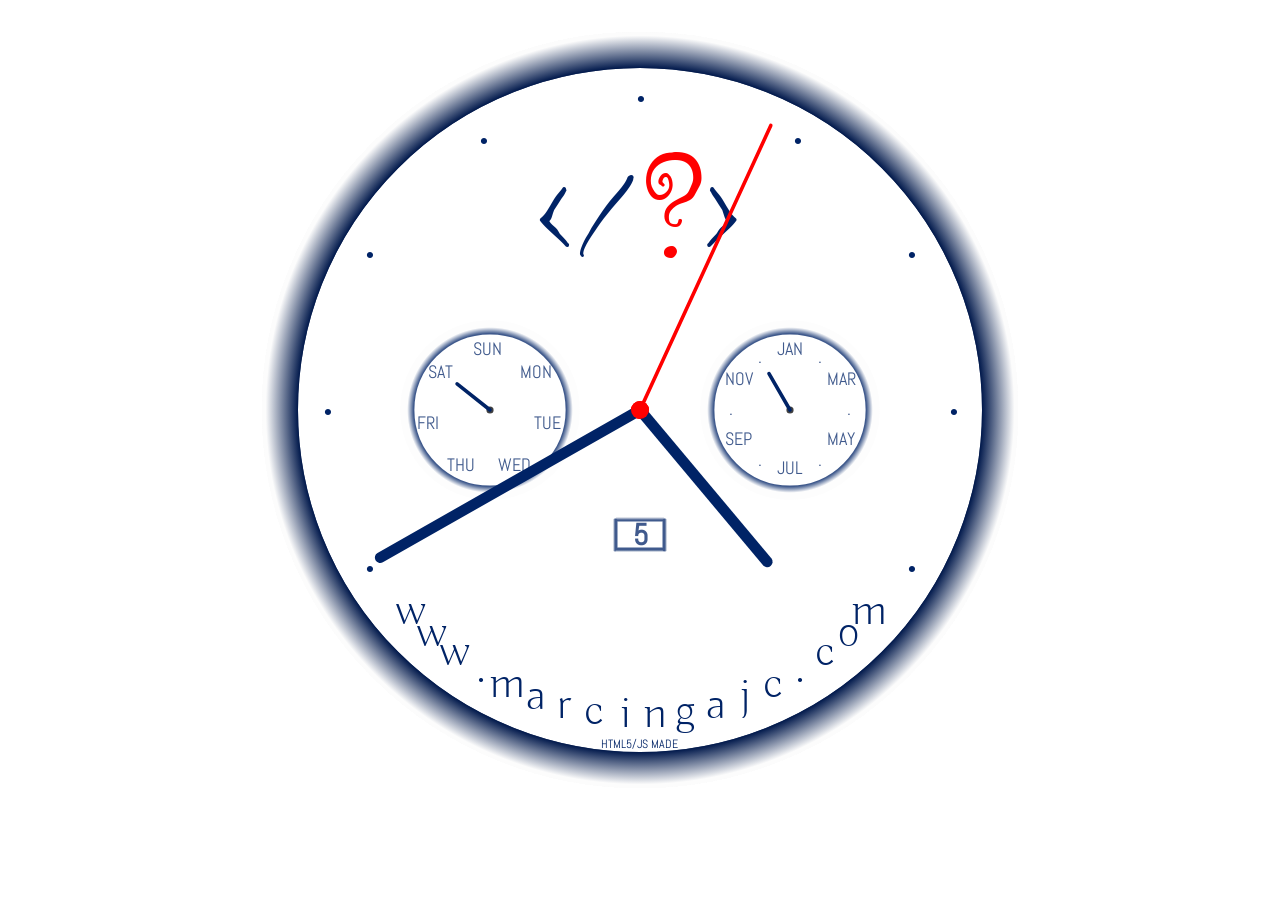
<file: rest-client/src/main/resources/templates/index.html>
<!DOCTYPE html>
<html>
<head>
    <meta charset="UTF-8">
    <meta name="description" content="Curiosity Clock">
    <meta name="author" content="Marcin Gajc">
    <meta name="viewport"
          content="width=device-width, user-scalable=yes, initial-scale=0.3">
    <title>marcingajc.com</title>
    <link href='//fonts.googleapis.com/css?family=Buda:300' rel='stylesheet'>
    <link href='//fonts.googleapis.com/css?family=Ruge+Boogie' rel='stylesheet'>
    <link href='//fonts.googleapis.com/css?family=Abel' rel='stylesheet'>
    <style>
        #box {
            width: 800px;
            margin-top: 10px;
            margin-left: auto;
            margin-right: auto;
            position: relative;
        }
    </style>
</head>
<body>
<div id='box'>
    <canvas id="canvas" width="800" height="800"
            style="background-color:white">
    </canvas>
    <script>
        var canvas = document.getElementById("canvas");
        var ctx = canvas.getContext("2d");
        var radius = canvas.height / 2;
        ctx.translate(radius, radius);
        radius = radius * 0.90;
        setInterval(drawClock, 100); // interval 100 = 1/10 s

        function drawClock() {
            drawFace(ctx, radius);
            drawDay(ctx, radius);
            drawWeek(ctx, radius);
            drawMonth(ctx, radius);
            drawWeekname(ctx, radius);
            drawMonthname(ctx, radius);
            drawDays(ctx, radius);
            drawFace2(ctx, radius);
            drawNumbers(ctx, radius);
            drawNumbers2(ctx, radius);
            drawTime(ctx, radius);
        }

        function drawFace(ctx, radius) {
            var grad;
            ctx.beginPath();
            ctx.arc(0, 0, radius, 0, 2 * Math.PI);
            ctx.fillStyle = 'white';
            ctx.fill();
            grad = ctx.createRadialGradient(0, 0, radius * 0.95, 0, 0, radius * 1.04);
            grad.addColorStop(0, '#00184b');
            grad.addColorStop(1, '#fcfcfc');
            ctx.strokeStyle = grad;
            ctx.lineWidth = radius * 0.1;
            ctx.stroke();
            ctx.beginPath();
            ctx.arc(0, 0, radius * 0.025, 0, 2 * Math.PI);
            ctx.fillStyle = 'red';
            ctx.fill();
        }

        function drawDay(ctx) {
            var grad1;
            var grad2;
            var grad3;
            var grad4;
            ctx.beginPath();
            ctx.lineWidth = 5;
            ctx.moveTo(-22, 109);
            ctx.lineTo(22, 109);
            grad1 = ctx.createLinearGradient(22, 110, 22, 107);
            grad1.addColorStop(0, '#002366');
            grad1.addColorStop(1, '#fcfcfc');
            ctx.strokeStyle = grad1;
            ctx.stroke();
            ctx.beginPath();
            ctx.lineWidth = 5;
            ctx.moveTo(-25, 111);
            ctx.lineTo(-25, 139);
            grad2 = ctx.createLinearGradient(-25, 140, -27, 140);
            grad2.addColorStop(0, '#002366');
            grad2.addColorStop(1, '#fcfcfc');
            ctx.strokeStyle = grad2;
            ctx.stroke();
            ctx.beginPath();
            ctx.lineWidth = 5;
            ctx.moveTo(-22, 140);
            ctx.lineTo(22, 140);
            grad3 = ctx.createLinearGradient(25, 140, 25, 142);
            grad3.addColorStop(0, '#002366');
            grad3.addColorStop(1, '#fcfcfc');
            ctx.strokeStyle = grad3;
            ctx.stroke();
            ctx.beginPath();
            ctx.lineWidth = 5;
            ctx.moveTo(25, 139);
            ctx.lineTo(25, 111);
            grad4 = ctx.createLinearGradient(25, 110, 27, 110);
            grad4.addColorStop(0, '#002366');
            grad4.addColorStop(1, '#fcfcfc');
            ctx.strokeStyle = grad4;
            ctx.stroke();
        }

        function drawWeek(ctx, radius) {
            var grad;
            ctx.beginPath();
            ctx.arc(-150, 0, radius * 0.23, 0, 2 * Math.PI);
            ctx.fillStyle = 'white';
            ctx.fill();
            grad = ctx.createRadialGradient(-150, 0, radius * 0.23 * 0.90, -150, 0, radius * 0.23);
            grad.addColorStop(0.25, '#002366');
            grad.addColorStop(1, '#fcfcfc');
            ctx.strokeStyle = grad;
            ctx.lineWidth = radius * 0.04;
            ctx.stroke();
            ctx.beginPath();
            ctx.arc(-150, 0, radius * 0.01, 0, 2 * Math.PI);
            ctx.fillStyle = 'black';
            ctx.fill();
        }

        function drawWeekname(ctx, radius) {
            var ang;
            var num;
            numbers = ['MON', 'TUE', 'WED', 'THU', 'FRI', 'SAT', 'SUN'];
            ctx.font = radius * 0.05 + "px Abel";
            ctx.fillStyle = '#002366';
            ctx.textBaseline = "middle";
            ctx.textAlign = "center";
            for (num = 1; num < 8; num++) {
                ang = num * Math.PI / 3.5;
                ctx.rotate(ang);
                ctx.translate(0, -radius * 0.17);
                ctx.rotate(-ang);
                ctx.fillText(numbers[num - 1], -152, 1);
                ctx.rotate(ang);
                ctx.translate(0, radius * 0.17);
                ctx.rotate(-ang);
            }
        }

        function drawMonth(ctx, radius) {
            var grad;
            ctx.beginPath();
            ctx.arc(150, 0, radius * 0.23, 0, 2 * Math.PI);
            ctx.fillStyle = 'white';
            ctx.fill();
            grad = ctx.createRadialGradient(150, 0, radius * 0.23 * 0.90, 150, 0, radius * 0.23);
            grad.addColorStop(0.25, '#002366');
            grad.addColorStop(1, '#fcfcfc');
            ctx.strokeStyle = grad;
            ctx.lineWidth = radius * 0.04;
            ctx.stroke();
            ctx.beginPath();
            ctx.arc(150, 0, radius * 0.01, 0, 2 * Math.PI);
            ctx.fillStyle = 'black';
            ctx.fill();
        }

        function drawMonthname(ctx, radius) {
            var ang;
            var num;
            numbers = ['.', 'MAR', '.', 'MAY', '.', 'JUL', '.', 'SEP', '.', 'NOV', '.', 'JAN'];
            ctx.font = radius * 0.05 + "px Abel";
            ctx.fillStyle = '#002366';
            ctx.textBaseline = "middle";
            ctx.textAlign = "center";
            for (num = 1; num < 13; num++) {
                ang = num * 30 * Math.PI / 180;
                ctx.rotate(ang);
                ctx.translate(0, -radius * 0.165);
                ctx.rotate(-ang);
                ctx.fillText(numbers[num - 1], 150, 0);
                ctx.rotate(ang);
                ctx.translate(0, radius * 0.165);
                ctx.rotate(-ang);
            }
        }

        function drawNumbers(ctx, radius) {
            var ang;
            var num;
            numbers = ['','', '', '', '', '', '', '', '', '', '', '', '', '', '', '', '', '', '', '', '', '', 'm', 'o', 'c', '.', 'c', 'j', 'a', 'g', 'n', 'i', 'c', 'r', 'a', 'm', '.', 'w', 'w', 'w',''];
            ctx.font = radius * 0.13 + "px Buda";
            ctx.fillStyle = '#002366';
            ctx.textBaseline = "middle";
            ctx.textAlign = "center";
            for (num = 1; num < 42; num++) {
                ang = num * Math.PI / 31.5;
                ctx.rotate(ang);
                ctx.translate(0, -radius * 0.85);
                ctx.rotate(-ang);
                ctx.fillText(numbers[num - 1], 0, 0);
                ctx.rotate(ang);
                ctx.translate(0, radius * 0.85);
                ctx.rotate(-ang);
            }
            ctx.font = "100 110px Ruge Boogie";
            ctx.fillStyle = '#002366';
            ctx.fillText("</   >", 0, -180);
            ctx.font = "100 140px Ruge Boogie";
            ctx.fillStyle = 'red';
            ctx.fillText("?", 28, -180);
            ctx.font = "300 12px Abel";
            ctx.fillStyle = '#002366';
            ctx.fillText("HTML5/JS MADE", 0, 335);
        }

        function drawNumbers2(ctx, radius) {
            var ang;
            var num;
            numbers = ['.', '.', '.', '.', '', '', '', '.', '.', '.', '.', '.'];
            ctx.font = "70px Buda";
            ctx.fillStyle = '#002366';
            ctx.textBaseline = "middle";
            ctx.textAlign = "center";
            for (num = 1; num < 13; num++) {
                ang = num * 30 * Math.PI / 180;
                ctx.rotate(ang);
                ctx.translate(0, -radius * 0.87);
                ctx.rotate(-ang);
                ctx.fillText(numbers[num - 1], 0, -12);
                ctx.rotate(ang);
                ctx.translate(0, radius * 0.87);
                ctx.rotate(-ang);
            }
        }

        function drawFace2(ctx, radius) {
            var grad;
            ctx.beginPath();
            ctx.arc(0, 0, radius, 0, 2 * Math.PI);
            ctx.fillStyle = 'rgba(255, 255, 255, 0.25)';
            ctx.fill();
            grad = ctx.createRadialGradient(0, 0, radius * 0.95, 0, 0, radius * 1.04);
            grad.addColorStop(0, '#00184b');
            grad.addColorStop(1, '#fcfcfc');
            ctx.strokeStyle = grad;
            ctx.lineWidth = radius * 0.1;
            ctx.stroke();
            ctx.beginPath();
            ctx.arc(0, 0, radius * 0.025, 0, 2 * Math.PI);
            ctx.fillStyle = 'red';
            ctx.fill();
        }

        function drawTime(ctx, radius) {
            var now = new Date();
            var hour = now.getHours();
            var minute = now.getMinutes();
            var second = now.getSeconds();
            var millisecond = now.getMilliseconds();
            var weekDay = now.getDay();
            var yearMonth = now.getMonth();

            //hour
            hour = hour % 12;
            hour = (hour * Math.PI / 6) +
                (minute * Math.PI / (6 * 60)) +
                (second * Math.PI / (360 * 60));
            drawHand(ctx, hour, radius * 0.55, radius * 0.03);
            //minute
            minute = (minute * Math.PI / 30) + (second * Math.PI / (30 * 60));
            drawHand(ctx, minute, radius * 0.83, radius * 0.03);
            //day of week
            weekDay = (-180 + 51.4 * weekDay) * Math.PI / 180;
            drawHand2(ctx, weekDay, radius * 0.17, radius * 0.01);
            //month of year
            yearMonth = (-180 + 30 * yearMonth) * Math.PI / 180;
            drawHand3(ctx, yearMonth, radius * 0.17, radius * 0.01);
            ctx.beginPath();
            ctx.arc(0, 0, radius * 0.025, 0, 2 * Math.PI);
            ctx.fillStyle = 'red';
            ctx.fill();
            // millisecond
            millisecond = (second * Math.PI / 30) + (millisecond * Math.PI / 30000);
            drawHand4(ctx, millisecond, radius * 0.87, radius * 0.01);
        }

        function drawDays(ctx) {
            var now = new Date();
            var day = now.getDate();
            ctx.font = "bold 30px Abel";
            ctx.fillStyle = '#002366';
            ctx.fillText(day, 0, 127);
        }

        function drawHand(ctx, pos, length, width) {
            ctx.beginPath();
            ctx.lineWidth = width;
            ctx.lineCap = "round";
            ctx.moveTo(0, 0);
            ctx.rotate(pos);
            ctx.lineTo(0, -length);
            ctx.strokeStyle = '#002366';
            ctx.stroke();
            ctx.rotate(-pos);
        }

        function drawHand2(ctx, pos, length, width) {
            ctx.beginPath();
            ctx.lineWidth = width;
            ctx.lineCap = "round";
            ctx.translate(-150, 0);
            ctx.moveTo(0, 0);
            ctx.rotate(pos);
            ctx.lineTo(0, 42);
            ctx.rotate(-pos);
            ctx.translate(150, 0);
            ctx.strokeStyle = '#002366';
            ctx.stroke();
        }

        function drawHand3(ctx, pos, length, width) {
            ctx.beginPath();
            ctx.lineWidth = width;
            ctx.lineCap = "round";
            ctx.translate(150, 0);
            ctx.moveTo(0, 0);
            ctx.rotate(pos);
            ctx.lineTo(0, 42);
            ctx.rotate(-pos);
            ctx.translate(-150, 0);
            ctx.strokeStyle = '#002366';
            ctx.stroke();
        }

        function drawHand4(ctx, pos, length, width) {
            ctx.beginPath();
            ctx.lineWidth = width;
            ctx.lineCap = "round";
            ctx.moveTo(0, 0);
            ctx.rotate(pos);
            ctx.lineTo(0, -length);
            ctx.strokeStyle = 'red';
            ctx.stroke();
            ctx.rotate(-pos);
        }
    </script>
</div>
</body>
</html>
</file>
